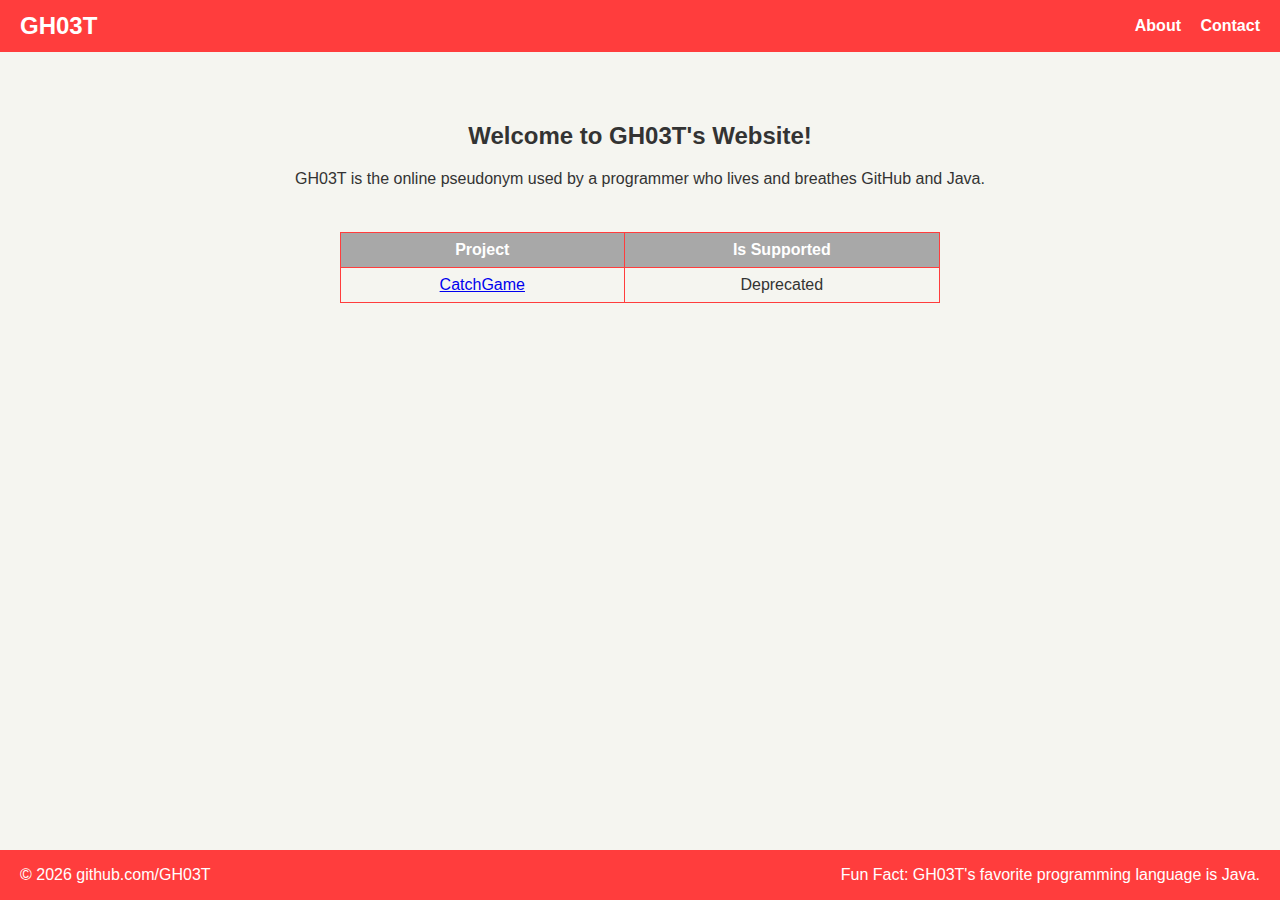
<file: index.html>
<!DOCTYPE html>
<html lang="en">
<head>
    <meta charset="UTF-8">
    <title>GH03T - Homepage</title>
    <meta name="viewport" content="width=device-width, initial-scale=1.0">
    <link rel="stylesheet" href="style.css">
</head>
<body>
    <!-- Title Bar -->
    <header>
        <h1>
            <a href="index.html">GH03T</a>
        </h1>
        <nav>
            <a href="about.html">About</a>
            <a href="contact.html">Contact</a>
        </nav>
    </header>

    <!-- Main Content -->
    <main>
        <div class="hero">
            <h2>Welcome to GH03T's Website!</h2>
            <p>GH03T is the online pseudonym used by a programmer who lives and breathes GitHub and Java.</p>
        </div>

        <br>

        <table>
            <thead>
                <tr>
                    <th>Project</th>
                    <th>Is Supported</th>
                </tr>
            </thead>
            <tbody>
                <tr>
                    <td><a href="https://github.com/GH03T/CatchGame">CatchGame</a></td>
                    <td>Deprecated</td>
                </tr>
            </tbody>
        </table>
    </main>

    <!-- Footer -->
    <footer>
        <p><a href="https://github.com/GH03T">&copy; 2026 github.com/GH03T</a></p>
        <p id="fun-fact"></p>
    </footer>

    <!-- Ext. Script -->
    <script src="script.js"></script>
</body>
</html>
</file>
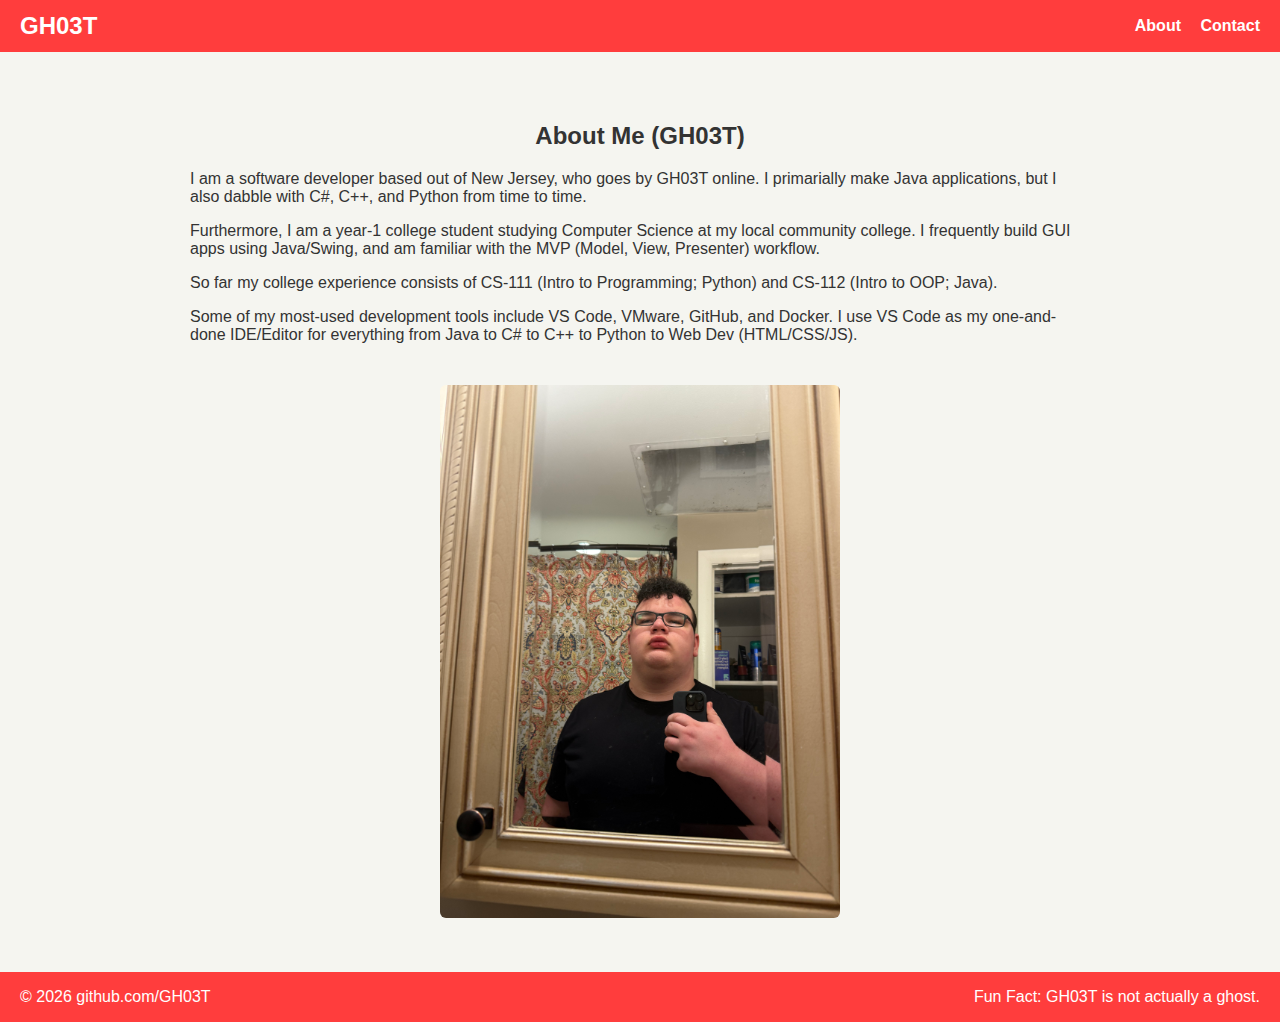
<file: about.html>
<!DOCTYPE html>
<html lang="en">
<head>
    <meta charset="UTF-8">
    <title>GH03T - About Me</title>
    <meta name="viewport" content="width=device-width, initial-scale=1.0">
    <link rel="stylesheet" href="style.css">
</head>
<body>
    <!-- Title Bar -->
    <header>
        <h1>
            <a href="index.html">GH03T</a>
        </h1>
        <nav>
            <a href="about.html">About</a>
            <a href="contact.html">Contact</a>
        </nav>
    </header>

    <!-- Main Content -->
    <main>
        <div class="hero">
            <h2>About Me (GH03T)</h2>
            <div class="hero" style="text-align: left; margin: 0 auto;">
                <p>I am a software developer based out of New Jersey, who goes by GH03T online. I primarially make Java applications, but I also dabble with C#, C++, and Python from time to time.</p>

                <p>Furthermore, I am a year-1 college student studying Computer Science at my local community college. I frequently build GUI apps using Java/Swing, and am familiar with the MVP (Model, View, Presenter) workflow.</p>

                <p>So far my college experience consists of CS-111 (Intro to Programming; Python) and CS-112 (Intro to OOP; Java).</p>

                <p>Some of my most-used development tools include VS Code, VMware, GitHub, and Docker. I use VS Code as my one-and-done IDE/Editor for everything from Java to C# to C++ to Python to Web Dev (HTML/CSS/JS).</p>
            </div>
            <img src="img/IMG_3462.jpeg" alt="selfie photo of GH03T" width="400px">
        </div>
    </main>

    <!-- Footer -->
    <footer>
        <p><a href="https://github.com/GH03T">&copy; 2026 github.com/GH03T</a></p>
        <p id="fun-fact"></p>
    </footer>

    <!-- Ext. Script -->
    <script src="script.js"></script>
</body>
</html>
</file>
<file: style.css>
html, body {
    height: 100%;
    margin: 0;
}

body {
    display: flex;
    flex-direction: column;
    min-height: 100vh;
    font-family: Arial, sans-serif;
    background-color: #f5f5f0;
    color: #333;
}

/* Title Bar */
header {
    display: flex;
    justify-content: space-between;
    align-items: center;
    background-color: #ff3d3d;
    padding: 12px 20px;
}

header h1 {
    margin: 0;
    font-size: 24px;
}

header h1 a {
    color: white;
    text-decoration: none;
}

header h1 a:hover {
    color: grey;
}


nav a {
    margin-left: 15px;
    color: white;
    text-decoration: none;
    font-weight: bold;
}

nav a:hover {
    text-decoration: underline;
}

/* Main content */
main {
    flex: 1;
    padding: 50px 20px;
    text-align: center;
}

.hero {
    max-width: 900px;
    margin: 0 auto;
}

.hero img {
    margin-top: 25px;
    border-radius: 6px;
}

/* Table */
table {
    max-width: 600px;
    width: 100%;
    border-collapse: collapse;
    margin: 10px auto;
}

th, td {
    border: 1px solid #ff3d3d;
    padding: 8px 12px;
    text-align: center;
}

th {
    background-color: #a8a8a8;
    color: white;
}

/* Footer */
footer {
    display: flex;
    justify-content: space-between;
    align-items: center;
    background-color: #ff3d3d;
    color: white;
    padding: 0 20px;
}

footer p a {
    color: white;
    text-decoration: none;
}

footer p a:hover {
    color: grey;
}
</file>
